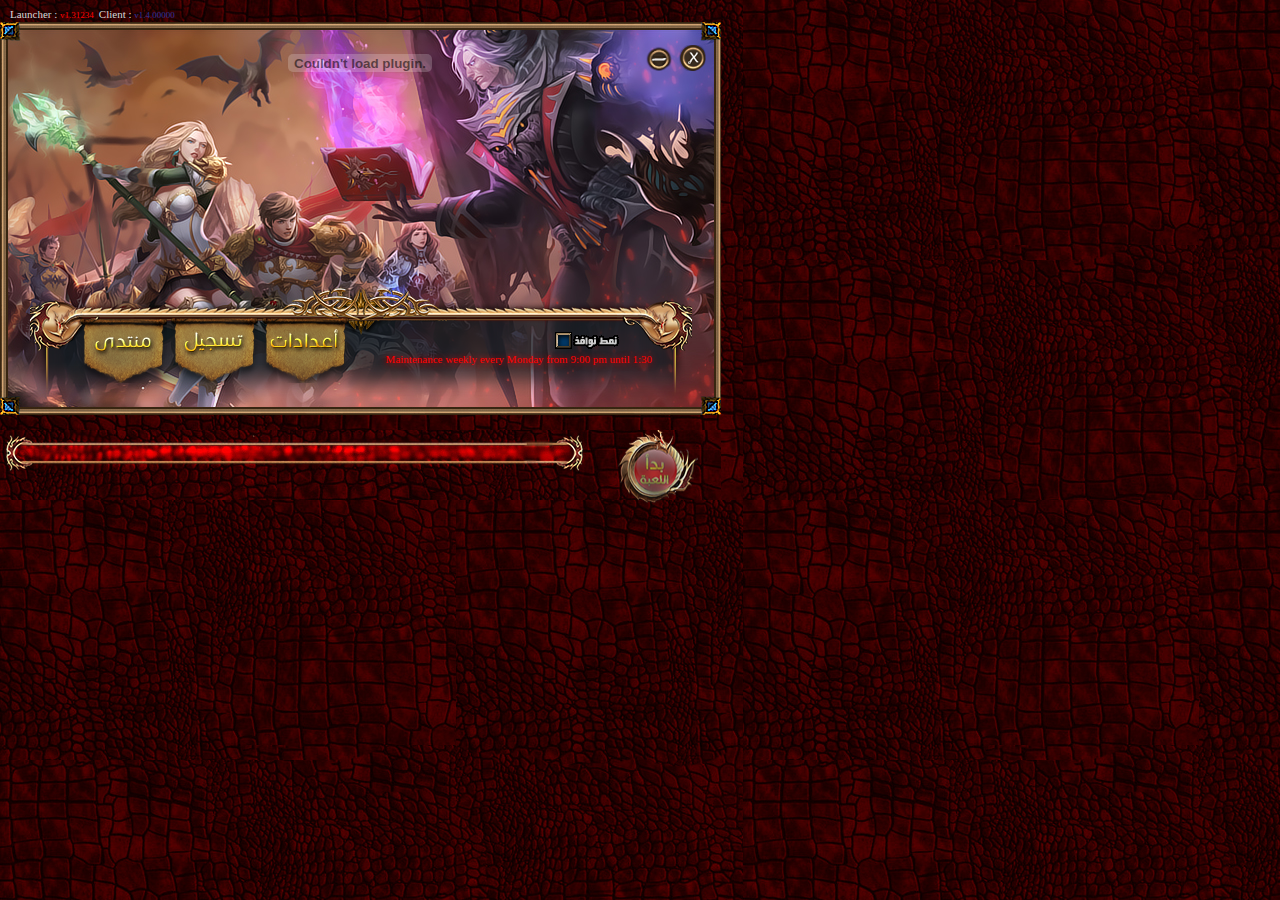
<file: Revolution Tool V1.0/bin/Debug/plugins/rappelz/index.html>
<!DOCTYPE HTML PUBLIC "-//W3C//DTD HTML 4.01 Transitional//EN" "http://www.w3.org/TR/html4/loose.dtd">
<html>

<head>
<meta content="no-cache" http-equiv="Pragma">
<meta content="Mon, 22 Jul 2002 11:12:01 GMT" http-equiv="EXPIRES">
<title>Rappelz Launcher</title>
<!-- LAUNCH_ARGUMENT : SFrame.exe /auth_ip:127.0.0.1 /auth_port:9881 /string_log /locale:Windows-1256 /country:MASG /use_nprotect:0 /cash /commercial_shop /help_url_w:620 /help_url_h:633 /cash_url_w:888 /res_locale:Windows-1256 /no_localized_file /allow_double_exec:1 /cash_url_h:706 /gift:2 /network.max_msg_process:1-->
    <!-- UPDATE_SERVER :103.249.70.106 -->

<!-- UPDATE_COMPLETE_MESSAGE :  The Update is complete :)  -->
<!-- ALREADY_UPDATE_MESSAGE :  -->
<!-- DISABLE_UPDATE -->
<!-- MOVE_BOX_RECT : 0,0,650,20 -->
<!-- LAUNCHER_UPDATE_MESSAGE : Launcher has been updated. Please run launcher again. -->
<!-- START_BUTTON_DECO : <a href="action://START/"><img src="img/btn_dis_start.png" width="123" height="73" class="iePngFix"></a> -->
<!-- LAUNCH_BUTTON_DECO : <a href="action://LAUNCH/"><img src="img/btn_start.png" width="123" height="73" name="btnLch" OnMouseOut="btnLch.src='img/btn_start.png';" OnMouseOver="btnLch.src='img/btn_start_over.png';" class="iePngFix"></a> -->
<!-- CONFIG_BUTTON_DECO : <a href="action://CONFIG/"><img src="img/btn_option.gif" width="60" height="22" name="btnConf" OnMouseOut="btnConf.src='img/btn_option.gif';" OnMouseOver="btnConf.src='img/btn_option_over.gif';"></a> -->
<!-- WINDOWMODECHK_DECO : <a href="action://WINDOWMODECHK/"><img src="img/btn_window.gif" width="51" height="22"></a> -->
<!-- WINDOWMODEOFF_DECO : <a href="action://WINDOWMODEOFF/"><img src="img/btn_window_check.gif" width="51" height="22"></a> -->
<!-- PROGRESS2_WIDTH : 543 -->
<!-- MOVE_BOX_RECT : 0,0,650,20 -->
<!-- FILENAME_DECO : <div style="color: white; margin: right; font-size: 8pt;">???? ????? ?????: %s (%d%s)</div> -->
<!-- LAUNCHER_SIZE : 725, 506 -->
<!-- SINGLE_PROGRESSBAR -->
<meta content="text/html; charset=utf-8" http-equiv="Content-Type">
<link href="css/launcher.css" rel="stylesheet" type="text/css">
<script language="javascript" src="flash.js"></script>
<script language="JavaScript" type="text/JavaScript">
<!--
function show_khroopopup()
{
var khroopop;
khroopop = window.open("http://accounts.gamepower7.com");
}
//-->
</script>
<script type="text/javascript"> 
<!-- 
if (document.getElementById) { window.onload = swap };
function swap() {
var randomBgs = ["img/bg5.jpg"]; 
x=(Math.floor(Math.random()*randomBgs.length));
randomimage=(randomBgs[x]);
document.getElementById("wrap").style.backgroundImage = "url("+ randomimage +")"; 
}
//--> 
</script>
</head>

<body scroll="no">
<!--Ghost Informatics/Revolution Team-->
<div id="wrap">
<div id="header">
<style>
@font-face {
  font-family: 'NeoSansArabic';
  src: url("/css/NeoSansArabic.ttf") format("truetype");
  font-style: normal;
  font-weight: normal;
}

#main_content_wrap {background:url(img/main_content_bg.png) 0 0 no-repeat; width:683px; height:459px;}

   #LAUNCHER_VERSION { font-family:Verdana; color:#ff0000; font-size: ;  }
            #CLIENT_VERSION { font-family:Verdana; color:#333399; font-size: ;  }
</style>
<ul class="version">
<li>Launcher : <span id="LAUNCHER_VERSION">v1.31234</span></li>
<li>Client : <span id="CLIENT_VERSION">v1.4.00000</span></li>
</ul>

</ul>
<ul class="window">
<li><a href="action://MINIMIZE/">
<img alt="?????" height="26" name="btn1" onmouseout="btn1.src='img/btn_min.png';" onmouseover="btn1.src='img/btn_min_over.png';" src="img/btn_min.png" width="30"></a></li>
<li><a href="action://DESTROY/">
<img alt="?????" height="26" name="btn2" onmouseout="btn2.src='img/btn_x.png';" onmouseover="btn2.src='img/btn_x_over.png';" src="img/btn_x.png" width="30"></a></li>
</ul>
</div>

<div id="container">
<div id="logo">
<script language="JavaScript" type="text/JavaScript">showFlashObject('LogoFlash', 'flash/logo.swf?20111227', '220', '132', 'high', 'transparent', '#000000');</script>
</div>
<!-- div id="notes" style="position:absolute; z-index:20; left:0px; top:25px; width:300px; height:150px"><script language='JavaScript' type='text/JavaScript'>showFlashObject('NoteFlash', 'flash/note.swf', '300', '150', 'high', 'transparent', '#000000');</script></div -->
<!--<div id="khroo">
<script language="JavaScript" type="text/JavaScript">showFlashObject('KhrooFlash', 'flash/khroo.swf?20032011', '200', '80', 'high', 'transparent', '#000000');</script>
</div>-->
<div class="banner">
<script language="JavaScript" type="text/JavaScript">showFlashObject('ShockwaveFlash1', 'flash/banner.swf', '0', '0', 'high', 'transparent', '#000000');</script>
</div>
<div id="news">
<div class="notice">
<table cellspacing="0" class="list" style="direction: rtl">
<tr>
<td>&nbsp;</td>
</tr>
<tr>
<td>
<a href="" target="_blank">
</a></td>
</tr>
<tr>
<td><a href="" target="_blank">

</tr>
<tr>
<td></td>
</tr>
</table>
</div>
<div class="update">
<table cellspacing="0" class="list" style="direction: rtl">
<tr>
<td>&nbsp;</td>
</tr>


<!--Ghost Informatics/Revolution Team-->
<tr>
<style>
@font-face {
  font-family: 'NeoSansArabic';
  src: url("/css/NeoSansArabic.ttf") format("truetype");
  font-style: normal;
  font-weight: normal;
}
</style>
<td><font size='5' class="NeoSansArabic" face='NeoSansArabic'style="color: red; text-shadow: 0px 1px 7px red";>Maintenance weekly every Monday from 9:00 pm until 1:30 </font></td>
</tr>
</table>
</div>
</div>
<ul class="home">
<li><a href="http://rappelz.gamepower7.com" target="_blank">
<img alt="Home" height="73" name="btn3" onmouseout="btn3.src='img/btn_home.png';" onmouseover="btn3.src='img/btn_home_over.png';" src="img/btn_home.png" width="87"></a></li>
<li>
<a href="http://rappelaz.gamepower7.com/registeruser/" target="_blank">
<img alt="Register" height="73" name="btn4" onmouseout="btn4.src='img/btn_join.png';" onmouseover="btn4.src='img/btn_join_over.png';" src="img/btn_join.png" width="87"></a></li>
<li><span id="CONFIG_BUTTON"><a href="action://CONFIG/">
<img height="73" name="btnConf" onmouseout="btnConf.src='img/btn_option.png';" onmouseover="btnConf.src='img/btn_option_over.png';" src="img/btn_option.png" width="87"></a></span></li>
<li>
<!--img src="img/btn_window_check.gif" width="51" height="22"-->
</li>
</ul>
<span id="WINDOWMODECHK"><a href="action://WINDOWMODECHK/">
<img height="22" src="img/btn_window.gif" width="66"></a></span>
<span id="WINDOWMODEOFF"></span></div>

<!--Ghost Informatics/Revolution Team-->

<div id="footer">
<span id="MESSAGE"></span><span id="FILENAME"></span>&nbsp;&nbsp;&nbsp;
<span id="PERCENTAGE_2"></span><span id="PROGRESS2"></span>
<span id="START_BUTTON">
<img class="iePngFix" height="73" src="img/btn_dis_start.png" width="123"></span>
<span id="LAUNCH_BUTTON"></span>
</div>
</div>
</body>

</html>
</file>
<file: Revolution Tool V1.0/bin/Debug/plugins/rappelz/css/launcher.css>
﻿@charset "utf-8";

img {border:none;}
body {background:url(img/bgfull.png) ;}
a {position: relative; font-family:Tahoma, Arial, Helvetica, sans-serif; font-size:12px;}
a, a:link, a:visited, a:active {text-decoration:none;}
a:hover {color:#cc66cc; text-decoration:underline;}

/*Ghost Informatics/Revolution Team*/
/* Layout */
* {margin:0; padding:0; font:11px dotum; color:#d7d7d7; line-height:130%;}
#wrap {width:721px;height:450px;background:url(img/black_bg.jpg) no-repeat scroll 0 22px transparent;}
#header {width:100%;}
#container {width:100%;}
#footer {width:100%;}
.clear {display:block; float:none; clear:both; height:0; width:100%; font-size:0 !important; line-height:0 !important; overflow:hidden; margin:0 !important; padding:0 !important;}

/* Header */
#header {position:relative; background:url(img/bg_head.jpg) no-repeat; height:22px;}
#header ul.version {display:inline; float:left; margin:7px 0 0 10px; }/*كلينت+سيرف فيرجن*/
#header ul.version li {display:inline; float:left; margin:0 5px 0 0; padding:0;}/*كلينت+سيرف فيرجن*/
#header ul.window {display:inline; float:right; margin:45px 9px 0 0; overflow:hidden;} /*اغلاق وفتح النافذة*/
#header ul.window li {display:inline; float:left; margin:0 4px 0 0; padding:0; font:0/0 ??;}


/* Container */
#container {position:relative; height:408px;}
#container ul.home {display:inline; float:left; margin:-87px 0 0 80px; overflow:hidden;}
#container ul.home li {display:inline; float:left; margin:0 4px 0 0; padding:0; font:0/0 ??;}
#container .banner {height:166px; padding-top:100px; text-align:center;}
#news {background:url(img/bg_news.png) no-repeat; height:109px; width:662px; margin:0 30px 0 30px;
		_filter:progid:DXImageTransform.Microsoft.AlphaImageLoader(src='img/bg_news.png', sizingMethod='crop');}
		

#news .update {float:right; margin:13px 40px 0 0; width:270px; }
#news .notice .list td,
#news .update .list td {padding:2px 0; width:290px;}
#news .notice .list th,
#news .update .list th {padding:0 0 5px 0; text-align:center; font-size:24px;}
#news .notice .list th img {margin-right:40px;}
#news .update .list th img {margin-left:30px;}
#news .notice .list td img {margin-left:5px;}
#news .update .list td img {margin-right:5px;}
/*Ghost Informatics/Revolution Team*/
/* Footer */
#footer {position:relative; background:url(img/bg_btm.jpg) no-repeat; height:70px;}
/* logo */
#logo {position:absolute; z-index:10; top:-25px;width:220px; height:132px; text-align:center; left:250px;}
#khroo {position:absolute; z-index:20; left:510px; top:20px; width:200px; height:80px;}
#notes {position:absolute; z-index:20; left:0px; top:25px; width:300px; height:150px;}
/* Game Client data */
#FILENAME,
#PERCENTAGE_2,
#MESSAGE {font:11px dotum; color:#474747;} 

#LAUNCHER_VERSION,
#CLIENT_VERSION {font:9px verdana; color:#474747;}
/*Ghost Informatics/Revolution Team*/
#MESSAGE,
#FILENAME {overflow:hidden; position:absolute; z-index:1; left:16px; top:40px; width:400px; height:16px;}

#PERCENTAGE_2 {position:absolute; z-index:1; left:500px; top:40px; width:70px; height:16px; text-align:right;}
/*Ghost Informatics/Revolution Team*/
#START_BUTTON,
#LAUNCH_BUTTON {position:absolute; z-index:1; left:590px; top:0; width:112px; height:43px;}

#PROGRESS2 {overflow:hidden; position:absolute; z-index:1; left:16px; top:15px; width:557px; height:15px;}

#WINDOWMODECHK,
#WINDOWMODEOFF {position:absolute; z-index:1; left:555px;height:22px; top:308px;}
</file>
